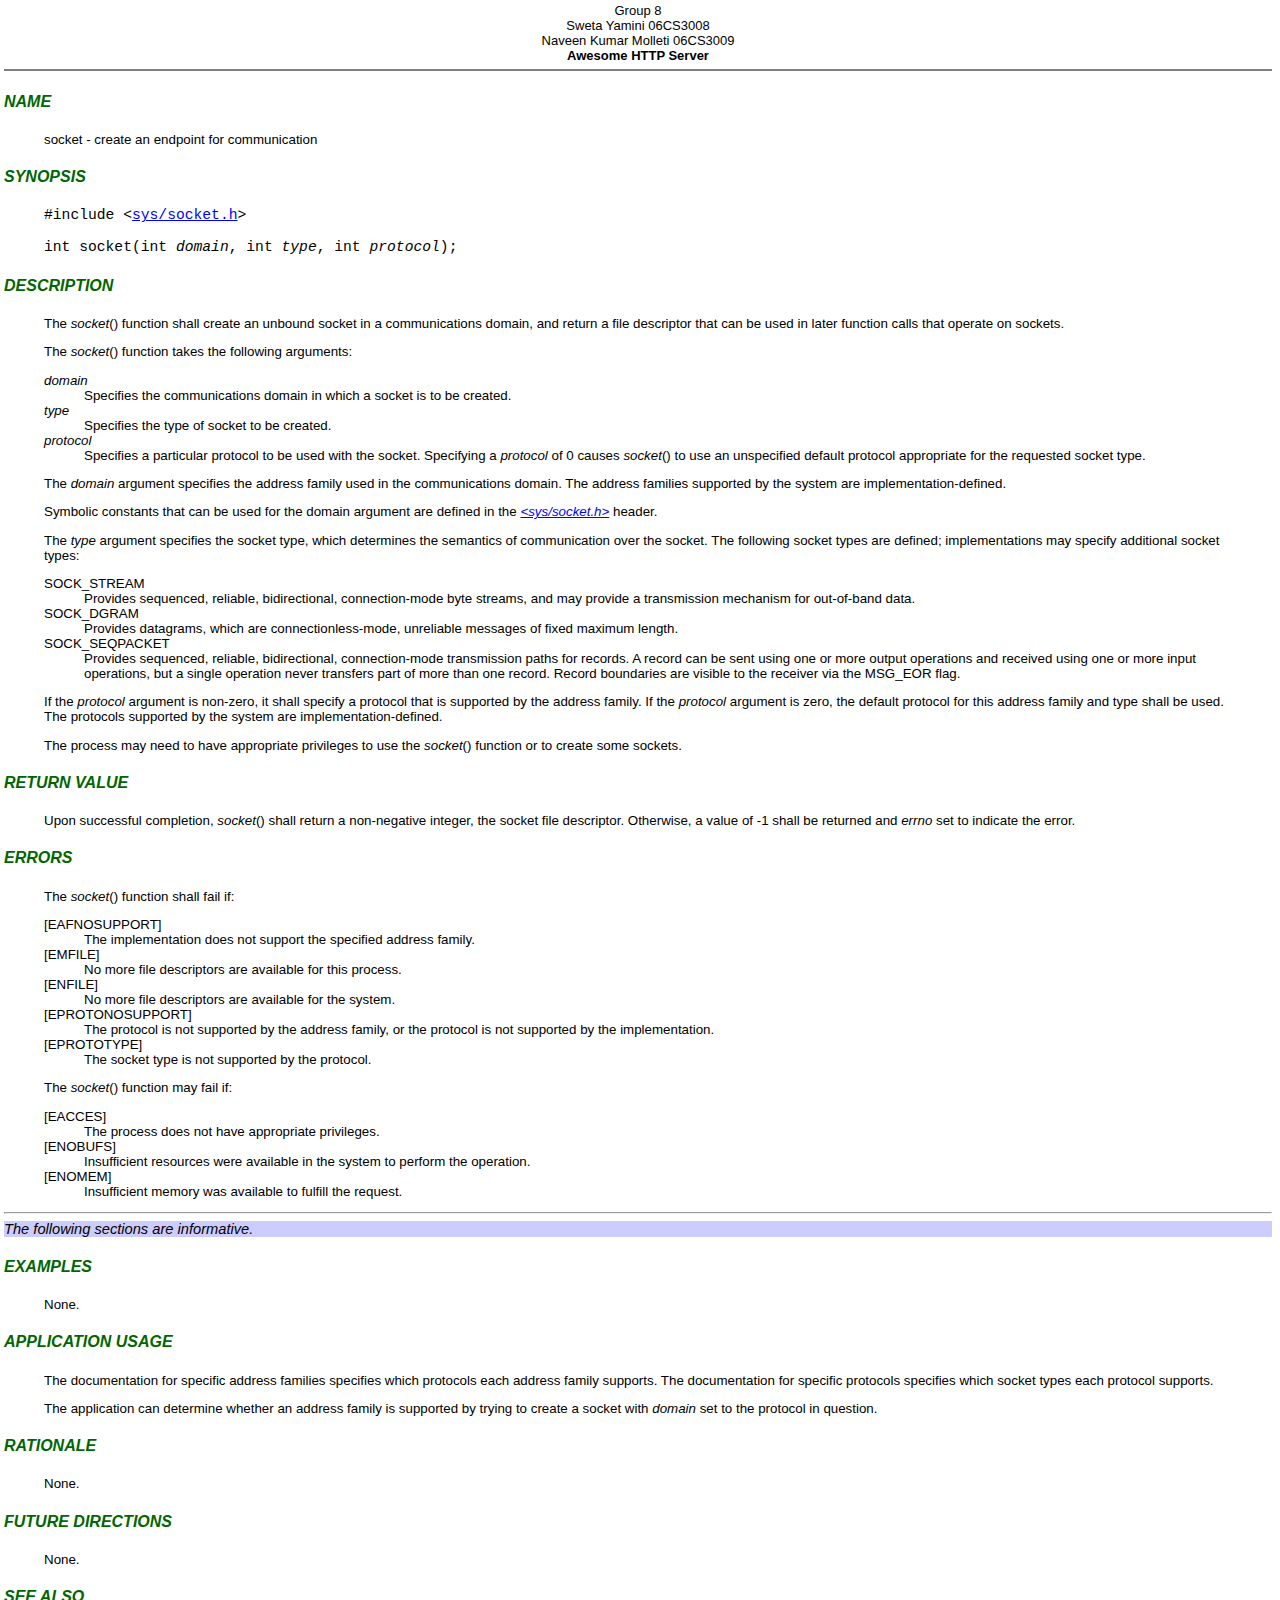
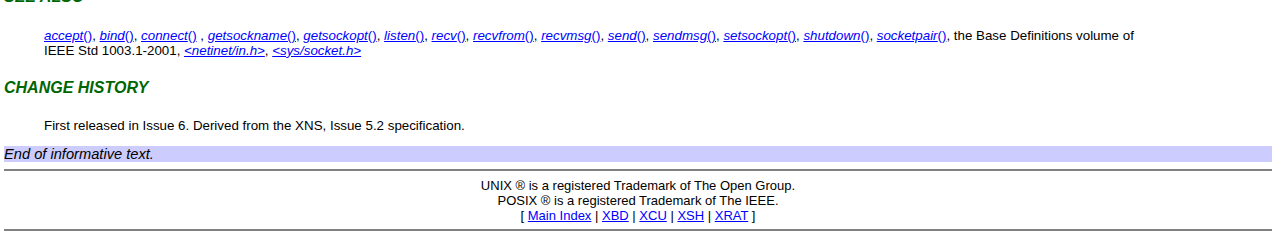
<file: www/socket.html>
<!DOCTYPE HTML PUBLIC "-//W3C//DTD HTML 4.01 Transitional//EN">
<html><head>


<meta name="generator" content="HTML Tidy, see www.w3.org">
<meta http-equiv="Content-Type" content="text/html; charset=ISO-8859-1">
<link type="text/css" rel="stylesheet" href="socket_files/style.css">
<!-- Generated by The Open Group's rhtm tool v1.2.1 -->
<!-- Copyright (c) 2001-2004 IEEE and The Open Group, All Rights Reserved -->
<title>Awesome HTTP Server presents The Socket()</title>
</head><body bgcolor="white">

<basefont size="3"> <a name="socket"></a> <a name="tag_03_708"></a><!-- socket -->
 <!--header start-->
<center><font size="2">Group 8<br>
Sweta Yamini 06CS3008<br>
Naveen Kumar Molleti 06CS3009<br>
<b>Awesome HTTP Server</b></font></center>

<!--header end-->
<hr size="2" noshade="noshade">
<h4><a name="tag_03_708_01"></a>NAME</h4>

<blockquote>socket - create an endpoint for communication</blockquote>

<h4><a name="tag_03_708_02"></a>SYNOPSIS</h4>

<blockquote class="synopsis">
<p><code><tt>#include &lt;<a href="http://www.opengroup.org/onlinepubs/000095399/basedefs/sys/socket.h.html">sys/socket.h</a>&gt;<br>
<br>
 int socket(int</tt> <i>domain</i><tt>, int</tt> <i>type</i><tt>, int</tt> <i>protocol</i><tt>);<br>
</tt></code></p>
</blockquote>

<h4><a name="tag_03_708_03"></a>DESCRIPTION</h4>

<blockquote>
<p>The <i>socket</i>() function shall create an unbound socket in a communications domain, and return a file descriptor that can be
used in later function calls that operate on sockets.</p>

<p>The <i>socket</i>() function takes the following arguments:</p>

<dl compact="compact">
<dt><i>domain</i></dt>

<dd>Specifies the communications domain in which a socket is to be created.</dd>

<dt><i>type</i></dt>

<dd>Specifies the type of socket to be created.</dd>

<dt><i>protocol</i></dt>

<dd>Specifies a particular protocol to be used with the socket. Specifying a <i>protocol</i> of 0 causes <i>socket</i>() to use an
unspecified default protocol appropriate for the requested socket type.</dd>
</dl>

<p>The <i>domain</i> argument specifies the address family used in the communications domain. The address families supported by the
system are implementation-defined.</p>

<p>Symbolic constants that can be used for the domain argument are defined in the <a href="http://www.opengroup.org/onlinepubs/000095399/basedefs/sys/socket.h.html"><i>&lt;sys/socket.h&gt;</i></a> header.</p>

<p>The <i>type</i> argument specifies the socket type, which determines the semantics of communication over the socket. The
following socket types are defined; implementations may specify additional socket types:</p>

<dl compact="compact">
<dt>SOCK_STREAM</dt>

<dd>Provides sequenced, reliable, bidirectional, connection-mode byte streams, and may provide a transmission mechanism for
out-of-band data.</dd>

<dt>SOCK_DGRAM</dt>

<dd>Provides datagrams, which are connectionless-mode, unreliable messages of fixed maximum length.</dd>

<dt>SOCK_SEQPACKET</dt>

<dd>Provides sequenced, reliable, bidirectional, connection-mode transmission paths for records. A record can be sent using one or
more output operations and received using one or more input operations, but a single operation never transfers part of more than
one record. Record boundaries are visible to the receiver via the MSG_EOR flag.</dd>
</dl>

<p>If the <i>protocol</i> argument is non-zero, it shall specify a protocol that is supported by the address family. If the
<i>protocol</i> argument is zero, the default protocol for this address family and type shall be used. The protocols supported by
the system are implementation-defined.</p>

<p>The process may need to have appropriate privileges to use the <i>socket</i>() function or to create some sockets.</p>
</blockquote>

<h4><a name="tag_03_708_04"></a>RETURN VALUE</h4>

<blockquote>
<p>Upon successful completion, <i>socket</i>() shall return a non-negative integer, the socket file descriptor. Otherwise, a value
of -1 shall be returned and <i>errno</i> set to indicate the error.</p>
</blockquote>

<h4><a name="tag_03_708_05"></a>ERRORS</h4>

<blockquote>
<p>The <i>socket</i>() function shall fail if:</p>

<dl compact="compact">
<dt>[EAFNOSUPPORT]</dt>

<dd>
The implementation does not support the specified address family.</dd>

<dt>[EMFILE]</dt>

<dd>No more file descriptors are available for this process.</dd>

<dt>[ENFILE]</dt>

<dd>No more file descriptors are available for the system.</dd>

<dt>[EPROTONOSUPPORT]</dt>

<dd>
The protocol is not supported by the address family, or the protocol is not supported by the implementation.</dd>

<dt>[EPROTOTYPE]</dt>

<dd>The socket type is not supported by the protocol.</dd>
</dl>

<p>The <i>socket</i>() function may fail if:</p>

<dl compact="compact">
<dt>[EACCES]</dt>

<dd>The process does not have appropriate privileges.</dd>

<dt>[ENOBUFS]</dt>

<dd>Insufficient resources were available in the system to perform the operation.</dd>

<dt>[ENOMEM]</dt>

<dd>Insufficient memory was available to fulfill the request.</dd>
</dl>
</blockquote>

<hr>
<div class="box"><em>The following sections are informative.</em></div>

<h4><a name="tag_03_708_06"></a>EXAMPLES</h4>

<blockquote>
<p>None.</p>
</blockquote>

<h4><a name="tag_03_708_07"></a>APPLICATION USAGE</h4>

<blockquote>
<p>The documentation for specific address families specifies which protocols each address family supports. The documentation for
specific protocols specifies which socket types each protocol supports.</p>

<p>The application can determine whether an address family is supported by trying to create a socket with <i>domain</i> set to the
protocol in question.</p>
</blockquote>

<h4><a name="tag_03_708_08"></a>RATIONALE</h4>

<blockquote>
<p>None.</p>
</blockquote>

<h4><a name="tag_03_708_09"></a>FUTURE DIRECTIONS</h4>

<blockquote>
<p>None.</p>
</blockquote>

<h4><a name="tag_03_708_10"></a>SEE ALSO</h4>

<blockquote>
<p><a href="http://www.opengroup.org/onlinepubs/000095399/functions/accept.html"><i>accept</i>()</a>, <a href="http://www.opengroup.org/onlinepubs/000095399/functions/bind.html"><i>bind</i>()</a>, <a href="http://www.opengroup.org/onlinepubs/000095399/functions/connect.html"><i>connect</i>()</a>
, <a href="http://www.opengroup.org/onlinepubs/000095399/functions/getsockname.html"><i>getsockname</i>()</a>, <a href="http://www.opengroup.org/onlinepubs/000095399/functions/getsockopt.html"><i>getsockopt</i>()</a>, <a href="http://www.opengroup.org/onlinepubs/000095399/functions/listen.html"><i>listen</i>()</a>, <a href="http://www.opengroup.org/onlinepubs/000095399/functions/recv.html"><i>recv</i>()</a>, <a href="http://www.opengroup.org/onlinepubs/000095399/functions/recvfrom.html"><i>recvfrom</i>()</a>, <a href="http://www.opengroup.org/onlinepubs/000095399/functions/recvmsg.html"><i>recvmsg</i>()</a>, <a href="http://www.opengroup.org/onlinepubs/000095399/functions/send.html"><i>send</i>()</a>, <a href="http://www.opengroup.org/onlinepubs/000095399/functions/sendmsg.html"><i>sendmsg</i>()</a>, <a href="http://www.opengroup.org/onlinepubs/000095399/functions/setsockopt.html"><i>setsockopt</i>()</a>, <a href="http://www.opengroup.org/onlinepubs/000095399/functions/shutdown.html"><i>shutdown</i>()</a>, <a href="http://www.opengroup.org/onlinepubs/000095399/functions/socketpair.html"><i>socketpair</i>()</a>, the Base Definitions volume of IEEE&nbsp;Std&nbsp;1003.1-2001, <a href="http://www.opengroup.org/onlinepubs/000095399/basedefs/netinet/in.h.html"><i>&lt;netinet/in.h&gt;</i></a>, <a href="http://www.opengroup.org/onlinepubs/000095399/basedefs/sys/socket.h.html"><i>&lt;sys/socket.h&gt;</i></a></p>
</blockquote>

<h4><a name="tag_03_708_11"></a>CHANGE HISTORY</h4>

<blockquote>
<p>First released in Issue 6. Derived from the XNS, Issue 5.2 specification.</p>
</blockquote>

<div class="box"><em>End of informative text.</em></div>

<hr size="2" noshade="noshade">
<center><font size="2"><!--footer start-->
UNIX � is a registered Trademark of The Open Group.<br>
POSIX � is a registered Trademark of The IEEE.<br>
[ <a href="http://www.opengroup.org/onlinepubs/000095399/mindex.html">Main Index</a> | <a href="http://www.opengroup.org/onlinepubs/000095399/basedefs/contents.html">XBD</a> | <a href="http://www.opengroup.org/onlinepubs/000095399/utilities/contents.html">XCU</a> | <a href="http://www.opengroup.org/onlinepubs/000095399/functions/contents.html">XSH</a> | <a href="http://www.opengroup.org/onlinepubs/000095399/xrat/contents.html">XRAT</a>
]</font></center>

<!--footer end-->
<hr size="2" noshade="noshade">
</body></html>
</file>
<file: www/socket_files/style.css>
A:link    { COLOR: #0000FF; }
A:visited { COLOR: #6666FF; }
A:active  { COLOR: #6666FF; }
A:hover   {
	COLOR: #FF0000;
	TEXT-DECORATION: underline;
}

H1{
    FONT-FAMILY: Arial, Helvetica, sans-serif;
    COLOR: #006600;
    BACKGROUND-COLOR: white;
    FONT-SIZE: 20pt;
}
H2{
    FONT-FAMILY: Arial, Helvetica, sans-serif;
    COLOR: #006600;
    BACKGROUND-COLOR: white;
    FONT-SIZE: 15pt;
}
H3{
    FONT-FAMILY: Arial, Helvetica, sans-serif;
    COLOR: #006600;
    BACKGROUND-COLOR: white;
    FONT-SIZE: 14pt;
}
H4{
    FONT-FAMILY: Arial, Helvetica, sans-serif;
    COLOR: #006600;
    BACKGROUND-COLOR: white;
    FONT-Style: italic;
    FONT-SIZE: 12pt;
}
H5{
    FONT-FAMILY: Arial, Helvetica, sans-serif;
    COLOR: #006600;
    BACKGROUND-COLOR: white;
    FONT-SIZE: 11pt;
}
H6{
    FONT-FAMILY: Arial, Helvetica, sans-serif;
    COLOR: #006666;
    BACKGROUND-COLOR: white;
    FONT-SIZE: 10pt;
    font-weight : bold;
}

BODY
{
    FONT-FAMILY: Verdana, Arial, Helvetica, sans-serif;
    FONT-SIZE: 10pt;
    MARGIN-LEFT: 3pt;
    MARGIN-TOP: 2pt;
    COLOR: #000000;
    BACKGROUND-COLOR: white;
}

BLOCKQUOTE.synopsis
{
    FONT-SIZE: 11pt;
    FONT-FAMILY: Verdana, Arial, Helvetica, sans-serif;
}

/*em { font-style: italic; font-weight: normal; font-size:10pt; }*/

BLOCKQUOTE.body
{
    FONT-SIZE: 10pt;
    MARGIN-BOTTOM: 0pt;
    MARGIN-LEFT: 0pt;
    MARGIN-TOP: 0pt;
    FONT-FAMILY: Verdana, Arial, Helvetica, sans-serif;
    TEXT-INDENT: 10px;
}

TABLE {
    FONT-FAMILY: Verdana, Arial, Helvetica, sans-serif;
    FONT-SIZE: 10pt;
    MARGIN-LEFT: 0pt;
    MARGIN-TOP: 0pt;
    COLOR: #000000;
    BACKGROUND-COLOR: white;
}

P.tent {
    FONT-FAMILY: Verdana, Arial, Helvetica, sans-serif;
    FONT-SIZE: 10pt;
}

UL 
{
    FONT-FAMILY: Verdana, Arial, Helvetica, sans-serif;
    FONT-SIZE: 10pt;
    COLOR: #000000;
}

LI
{
    FONT-FAMILY: Verdana, Arial, Helvetica, sans-serif;
    FONT-SIZE: 10pt;
    COLOR: #000000;
/*     TEXT-INDENT: -10px; */

}

HR
{
    COLOR: #009900;
} 

div.box { border: none; border-width: thin;
background: rgb(204,204,255);
font-size: 11pt;
 }


pre {FONT-SIZE: 11pt; }
pre { font-family: monospace; }
</file>
